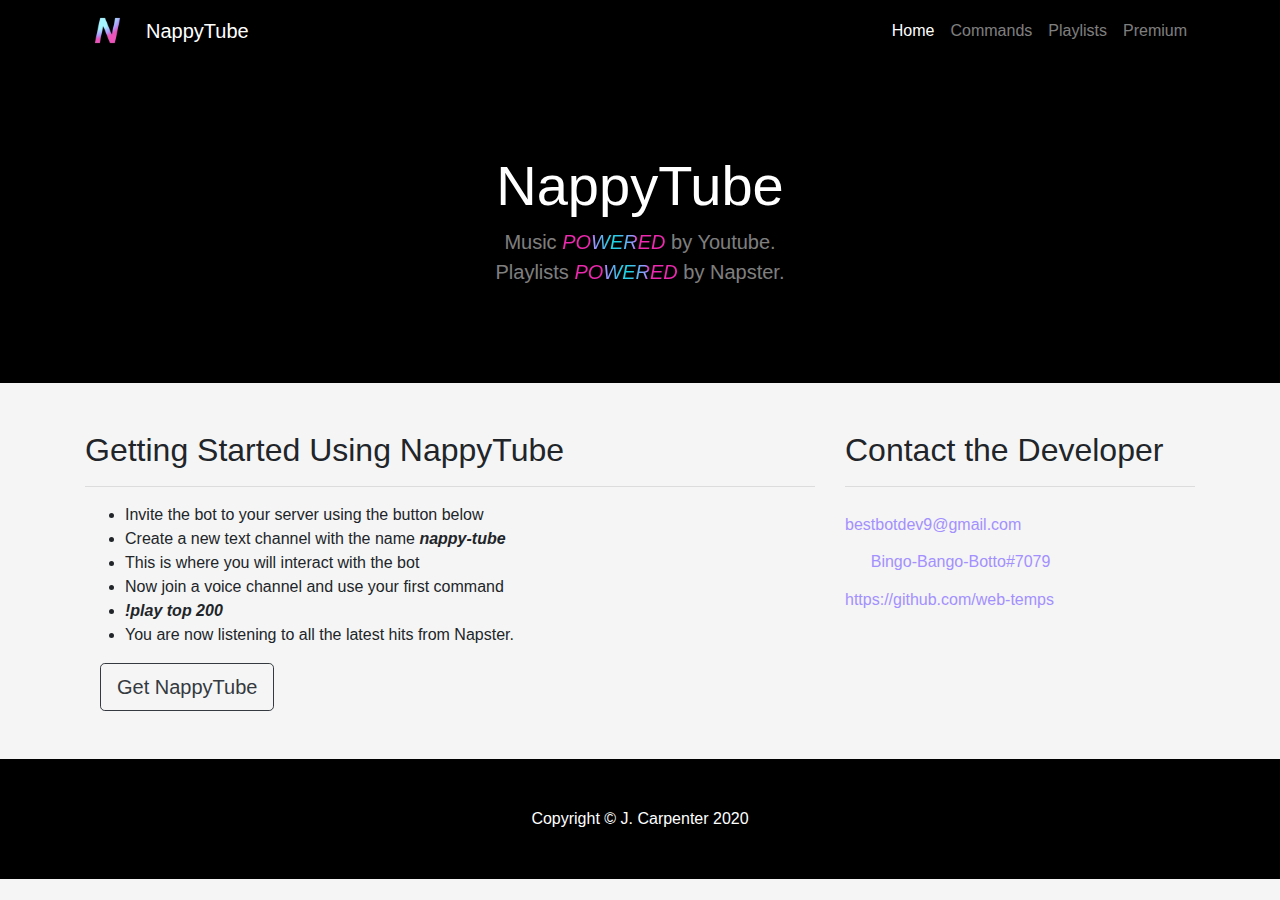
<file: Index.html>
<!DOCTYPE html>
<html lang="en">

<head>

  <meta charset="utf-8">
  <meta name="viewport" content="width=device-width, initial-scale=1, shrink-to-fit=no">
  <meta name="description" content="">
  <meta name="author" content="">

  <title>NappyTube | Discord Radio</title>

  <!-- JQuery -->
  <script src="https://code.jquery.com/jquery-3.5.1.slim.min.js" integrity="sha256-4+XzXVhsDmqanXGHaHvgh1gMQKX40OUvDEBTu8JcmNs=" crossorigin="anonymous"></script>

  <!-- Font Awesome -->
  <link rel="stylesheet" href="https://use.fontawesome.com/releases/v5.8.1/css/all.css" integrity="sha384-50oBUHEmvpQ+1lW4y57PTFmhCaXp0ML5d60M1M7uH2+nqUivzIebhndOJK28anvf" crossorigin="anonymous">


  <!-- Bootstrap core CSS -->
  <link rel="stylesheet" href="https://stackpath.bootstrapcdn.com/bootstrap/4.5.2/css/bootstrap.min.css" integrity="sha384-JcKb8q3iqJ61gNV9KGb8thSsNjpSL0n8PARn9HuZOnIxN0hoP+VmmDGMN5t9UJ0Z" crossorigin="anonymous">

  <!-- Custom styles for this template -->
  <link href="css/business-frontpage.css" rel="stylesheet">

</head>

<body>

  <!-- Navigation -->
  <nav class="navbar navbar-expand-lg navbar-dark fixed-top">
    <div class="container">
      <a href="index.html"><img class="mr-lg-3" src="MEDIA\Nappy_tube512x512.png" width="45" alt=""></a>
      <a class="navbar-brand" href="index.html">NappyTube</a>
      <button class="navbar-toggler" type="button" data-toggle="collapse" data-target="#navbarResponsive" aria-controls="navbarResponsive" aria-expanded="false" aria-label="Toggle navigation">
        <span class="navbar-toggler-icon"></span>
      </button>
      <div class="collapse navbar-collapse" id="navbarResponsive">
        <ul class="navbar-nav ml-auto">
          <li class="nav-item active">
            <a class="nav-link" href="index.html">Home
              <span class="sr-only">(current)</span>
            </a>
          </li>
          <li class="nav-item">
            <a class="nav-link" href="Commands.html">Commands</a>
          </li>
          <li class="nav-item">
            <a class="nav-link" href="Playlists.html">Playlists</a>
          </li>
          <li class="nav-item">
            <a class="nav-link" href="Premium.html">Premium</a>
          </li>
        </ul>
      </div>
    </div>
  </nav>

  <!-- Header -->
  <header class="bg-black py-5 mb-5">
    <div class="container h-100">
      <div class="row h-100 align-items-center">
        <div class="col-lg-12 text-center">
          <h1 class="display-4 text-white mt-5 mb-2">NappyTube</h1>
          <p class="lead mb-5 text-white-50">Music <em class="power">POWERED</em> by Youtube.<br>Playlists <em class="power">POWERED</em> by Napster.</p>
        </div>
      </div>
    </div>
  </header>

  <!-- Page Content -->
  <div class="container">

    <div class="row">
      <div class="col-md-8 mb-5">
        <h2>Getting Started Using NappyTube</h2>
        <hr>
        <ul>
          <li>Invite the bot to your server using the button below</li>
          <li>Create a new text channel with the name <em><strong>nappy-tube</strong></em></li>
          <li>This is where you will interact with the bot</li>
          <li>Now join a voice channel and use your first command</li>
          <li><em><strong>!play top 200</strong></em></li>
          <li>You are now listening to all the latest hits from Napster.</li>
        </ul>
        <div class="col">
          <a class="btn btn-outline-dark btn-lg" href="https://discord.com/oauth2/authorize?client_id=752948719804219512&scope=bot&permissions=36726784" target="_blank">Get NappyTube</a>
        </div>
      </div>
      <div class="col-md-4 mb-5">
        <h2>Contact the Developer</h2>
        <hr>
        <!-- Contact -->
        <!-- Email -->
        <i class="fas fa-envelope" style="font-size:25px"></i>
        <a href="mailto:bestbotdev9@gmail.com">bestbotdev9@gmail.com</a>
        <br>
        <!-- Discord -->


        <i class="fab my-2" style="font-size:25px"> &#xf392; </i>
       <span id="discord_span"> <span id="discord_link">Bingo-Bango-Botto#7079</span><i id="copy_discord_link" class="ml-3 far fa-copy"></i></span>
        <br>
  
        <i class="fab fa-github" style="font-size:25px"></i>
        <a href="https://github.com/web-temps">https://github.com/web-temps</a>
        <br>
        <!-- CONTACT END -->

      </div>
    </div>
  </div>
  <!-- /.container -->

  <!-- Footer -->
  <footer class="py-5  bg-black">
    <div class="container">
      <p class="m-0 text-center text-white">Copyright &copy; J. Carpenter 2020</p>
    </div>
    <!-- /.container -->
  </footer>

  <!-- Bootstrap core JavaScript -->
  <script src="https://stackpath.bootstrapcdn.com/bootstrap/4.5.2/js/bootstrap.bundle.min.js" integrity="sha384-LtrjvnR4Twt/qOuYxE721u19sVFLVSA4hf/rRt6PrZTmiPltdZcI7q7PXQBYTKyf" crossorigin="anonymous"></script>
  <script src="./scripts/gradientEffect.js"></script>
  <script src="./scripts/discord_link.js"></script>

</body>

</html>
</file>
<file: css/business-frontpage.css>
/*!
 * Start Bootstrap - Business Frontpage (https://startbootstrap.com/templates/business-frontpage)
 * Copyright 2013-2020 Start Bootstrap
 * Licensed under MIT (https://github.com/StartBootstrap/startbootstrap-business-frontpage/blob/master/LICENSE)
 */


:root {
  --light-blue: rgb(31, 210, 228) 10%;
  --light-blue2: rgb(31, 210, 228);
  --powder-blue: rgb(166, 247, 255) 20%;
  --smoke-purps: rgb(163, 144, 255) 39%;
  --smoke-purps2: rgb(163, 144, 255);
  --valentine-red: rgb(238, 40, 175) 43%;
  --legally-blonde: rgb(246, 86, 195) 70%;
}

body {
  padding-top: 56px;
}

html, body {
  background-color: whitesmoke;
}

a, #discord_link {
  color: var(--smoke-purps2);
}
a:hover, #discord_link:hover {
 color: var(--light-blue2);
 text-decoration: none;
}

.navbar-dark,
.bg-black {
  background-color: black;

}

/* .power {
  color: rgba(255, 255, 0, 0.705);
} */

.power {
  /* background: -webkit-linear-gradient(circle at 45%, var(--light-blue),var(--smoke-purps),var(--valentine-red)); */
  background: radial-gradient(circle at 50%, var(--light-blue),var(--smoke-purps),var(--valentine-red));
  /* background: -webkit-linear-gradient(var(--light-blue),var(--powder-blue),var(--smoke-purps),var(--valentine-red),var(--legally-blonde)); */
  -webkit-background-clip: text;
  -webkit-text-fill-color: transparent;
}

.code {
  background-color: #454d55;
  padding: 1px 5px;
  border-radius: 3px;
  color: #fff;;
}

#discord_span {
  position: static;
}

#copy_discord_link {
  position: absolute;
  padding-top: .7rem;
}

#nappyBanner {
  max-width: 1000px;
}
</file>
